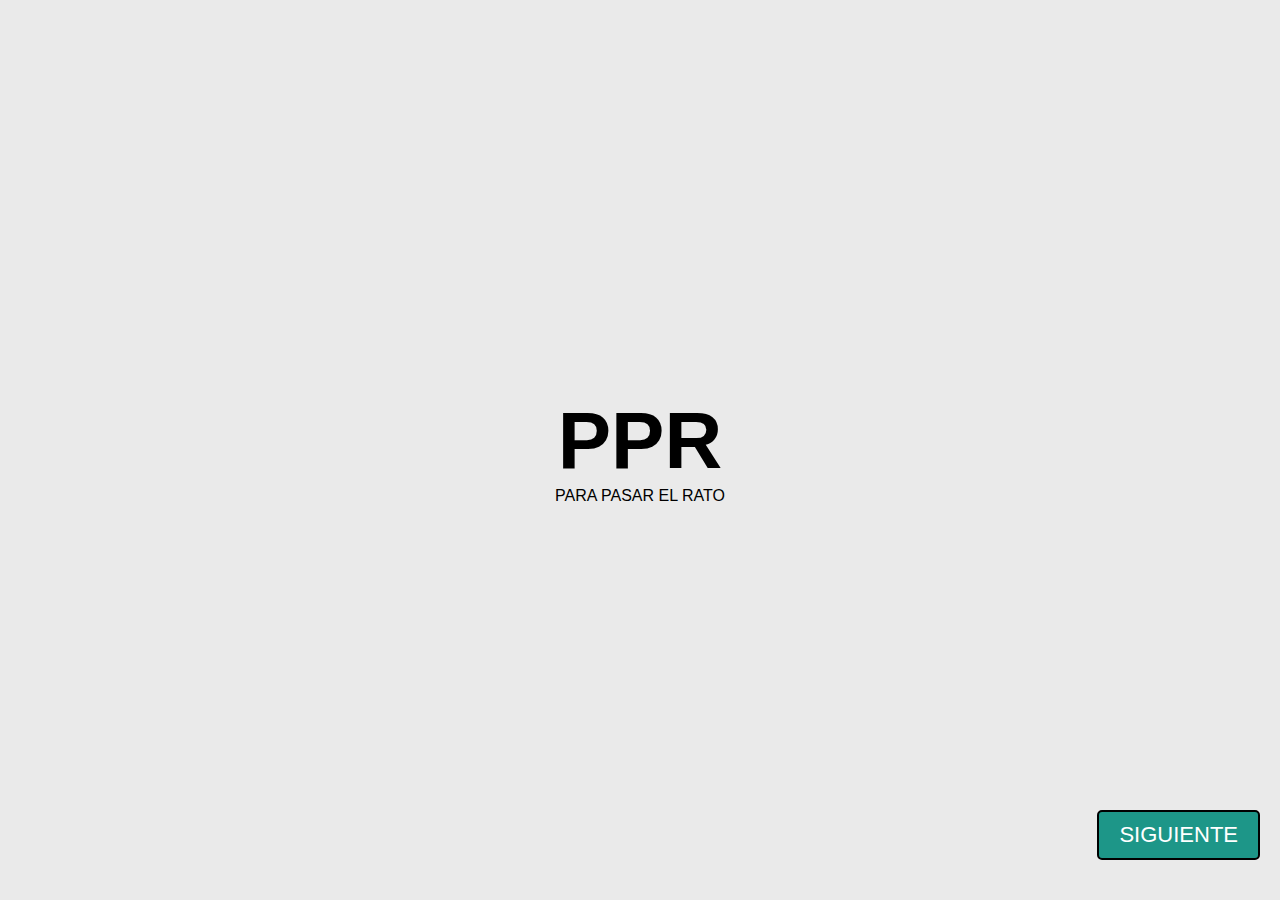
<file: index.html>
<!DOCTYPE html>
<html>
    <head>
        <meta charset="UTF-8">
        <meta name="viewport" content="width=device-width, initial-scale=1.0">
        <title>PPR</title>
        <link rel="stylesheet" href="styles.css">
        <script defer src="styles.js"></script>
    </head>
    <body>
        <h1>PPR</h1>
        <script>
            document.write("PARA PASAR EL RATO");
        </script>
        <button id="myButton" >SIGUIENTE</button>
            
    </body>
</html>
</file>
<file: styles.css>
* {
	box-sizing: border-box;
	margin: 0;
	padding: 0;
}

body {
	font-family: 'Poppins', sans-serif;
	min-height: 100vh;
	width: 100%;
	background: #eaeaea;
	color: #000;
	display: flex;
	flex-direction: column;
	align-items: center;
	justify-content: center;
}

h1 {
	font-size: 80px;
}

h2 {
	font-size: 40px;
	font-weight: normal;
	margin-bottom: 40px;
	color: #848484;
}

button {
	border: none;
	background: #2553df;
	font-family: 'Poppins', sans-serif;
	font-size: 22px;
	cursor: pointer;
	border-radius: 10px;
	color: #fff;
	padding: 14px 28px;
	margin-bottom: 20px;
}

button:hover {
	background: #000000;
}

#myButton {
    position: fixed;
    bottom: 20px;
    right: 20px;
    padding: 10px 20px;
    background-color: #1d9688;
    border: 2px solid #000000;
    color: #ffffff;
    border-radius: 5px;
    cursor: pointer;
}
</file>
